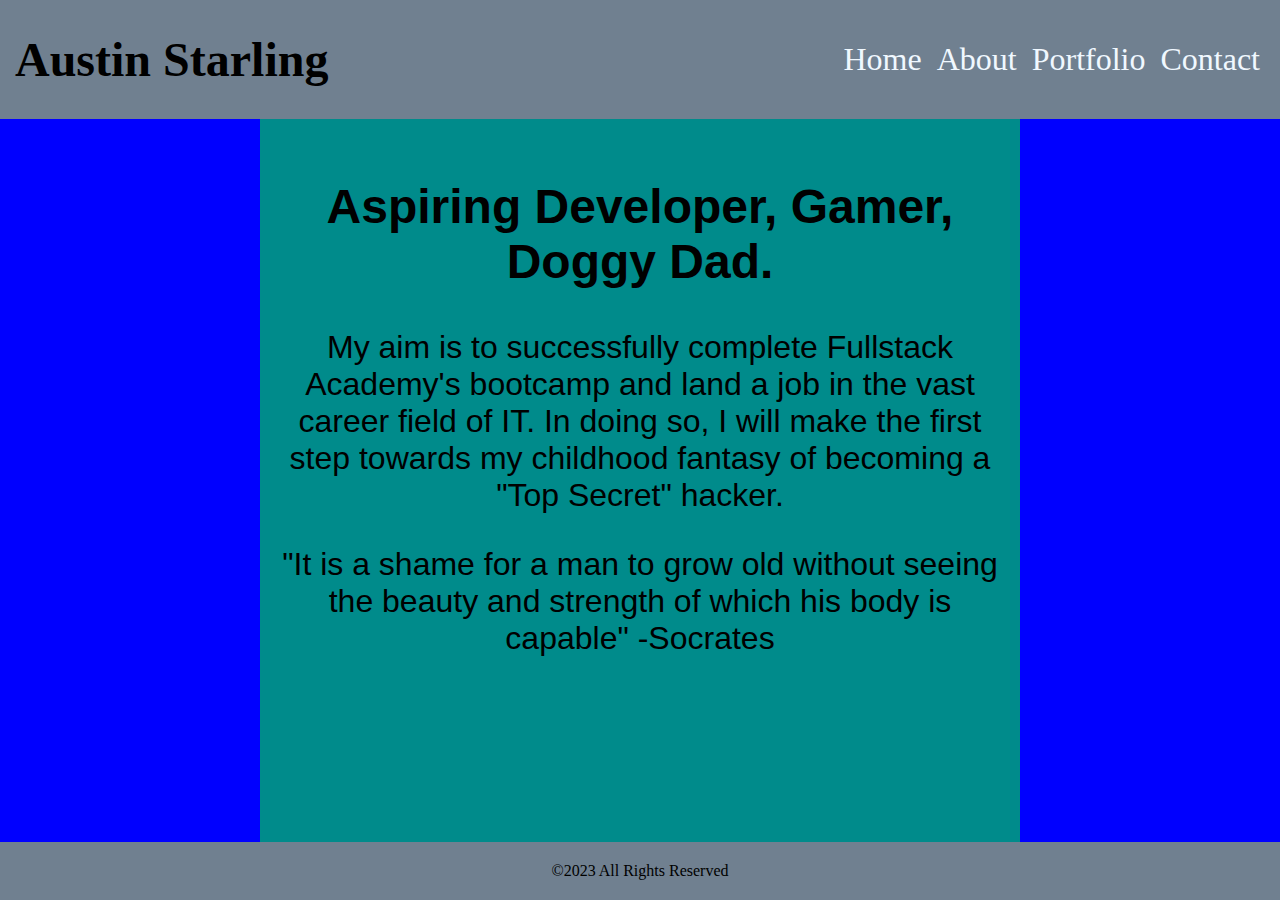
<file: index.html>
<!DOCTYPE html>
<html lang="en">
<head>
    <meta charset="UTF-8">
    <meta http-equiv="X-UA-Compatible" content="IE=edge">
    <meta name="viewport" content="width=device-width, initial-scale=1.0">
    <link rel="stylesheet" href="style.css">
    <script src="javascript.js"></script>
    <title>Personal Website</title>
</head>
<body class="personal-web">
    <header class="nav">
        <h1>Austin Starling</h1>
        <div class="nav bar">
            <a href="./index.html">Home</a>
            <a href="./about.html">About</a>
            <a href="./portfolio.html">Portfolio</a>
            <a href="./contact.html">Contact</a>
        </div>
    </header>
    <div class="personal-web-body">
        <section class="personal-web-content">
            <h2>Aspiring Developer, Gamer, Doggy Dad.</h2>

            My aim is to successfully complete Fullstack Academy's bootcamp and land a job in the vast career field of IT.
            In doing so, I will make the first step towards my childhood fantasy of becoming a "Top Secret" hacker.
        <br>
            <p>"It is a shame for a man to grow old without seeing the beauty and strength of which his body is capable"
                -Socrates</p>
        </section>

    <div class="personal-web-sidebar-1 pw-sidebar">&nbsp;</div>

    <div class="personal-web-sidebar-2 pw-sidebar">&nbsp;</div>
    </div>
    <footer>&copy;2023 All Rights Reserved</footer>
</body>
</html>
</file>
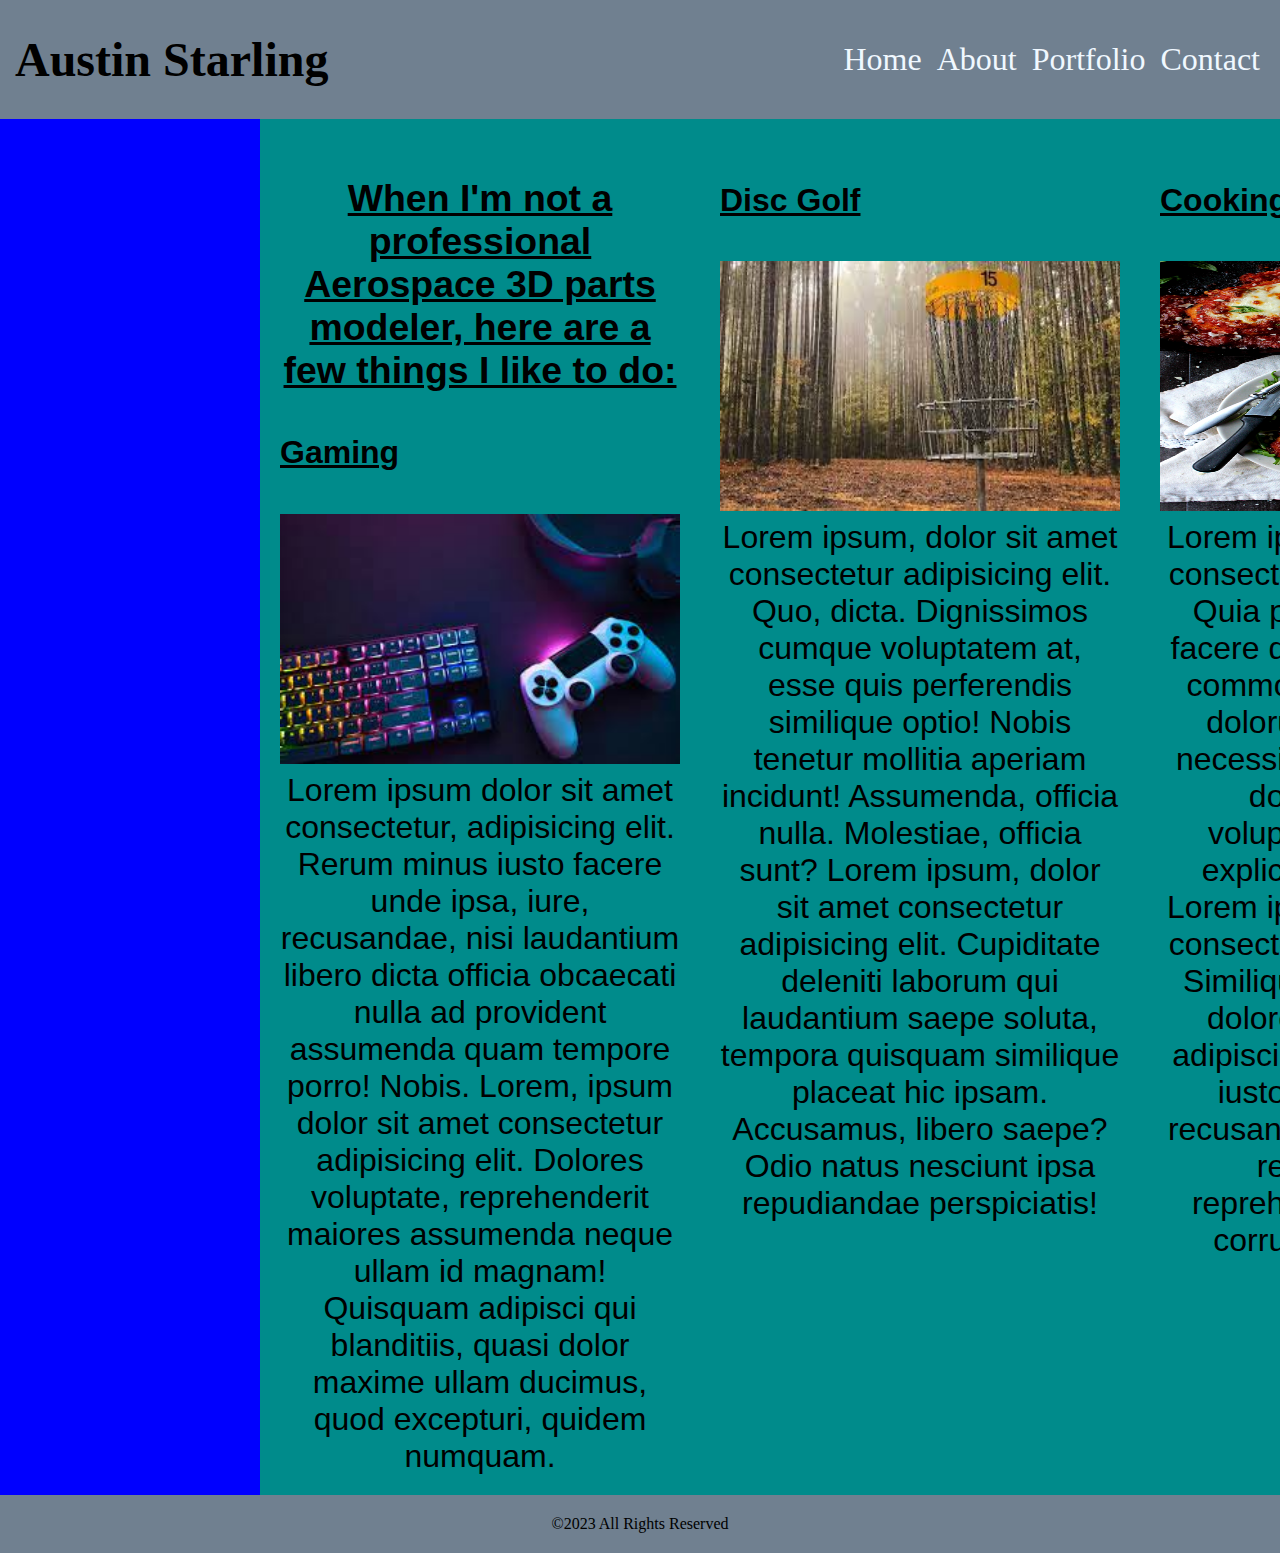
<file: about.html>
<!DOCTYPE html>
<html lang="en">
<head>
    <meta charset="UTF-8">
    <meta http-equiv="X-UA-Compatible" content="IE=edge">
    <meta name="viewport" content="width=device-width, initial-scale=1.0">
    <link rel="stylesheet" href="style.css">
    <script src="javascript.js"></script>
    <title>Personal Website</title>
</head>
<body class="personal-about">
    <header class="nav">
        <h1>Austin Starling</h1>
        <div class="nav bar">
            <a href="./index.html">Home</a>
            <a href="./about.html">About</a>
            <a href="./portfolio.html">Portfolio</a>
            <a href="./contact.html">Contact</a>
        </div>
    </header>
    <div class="personal-about-body">
        <section class="personal-about-content1">
            <h3>When I'm not a professional Aerospace 3D parts modeler, here are a few things I like to do:</h3>
            <h4>Gaming</h4>
            <img src="video games.jpg" alt="gaming">
            Lorem ipsum dolor sit amet consectetur, adipisicing elit. Rerum minus iusto facere unde ipsa, iure, recusandae, nisi laudantium libero dicta officia obcaecati nulla ad provident assumenda quam tempore porro! Nobis.
            Lorem, ipsum dolor sit amet consectetur adipisicing elit. Dolores voluptate, reprehenderit maiores assumenda neque ullam id magnam! Quisquam adipisci qui blanditiis, quasi dolor maxime ullam ducimus, quod excepturi, quidem numquam.
        </section>

        <section class="personal-about-content2">   
            <h4>Disc Golf</h4>
            <img src="disc golf.jpg" alt="disc golf">
            Lorem ipsum, dolor sit amet consectetur adipisicing elit. Quo, dicta. Dignissimos cumque voluptatem at, esse quis perferendis similique optio! Nobis tenetur mollitia aperiam incidunt! Assumenda, officia nulla. Molestiae, officia sunt?
            Lorem ipsum, dolor sit amet consectetur adipisicing elit. Cupiditate deleniti laborum qui laudantium saepe soluta, tempora quisquam similique placeat hic ipsam. Accusamus, libero saepe? Odio natus nesciunt ipsa repudiandae perspiciatis!
        </section>
            
        <section class="personal-about-content3">    
            <h4>Cooking</h4>
            <img src="chicken parm.jpg" alt="chicken parmesan">
            Lorem ipsum dolor sit amet consectetur adipisicing elit. Quia provident tempore facere qui repellendus rem commodi iste eos labore dolorum consequatur, necessitatibus voluptatem doloribus rerum voluptatibus blanditiis explicabo modi ipsum.
            Lorem ipsum dolor sit amet consectetur adipisicing elit. Similique molestias dolor dolorem dolores, ipsa adipisci quo tempore quae iusto exercitationem recusandae harum quaerat rerum corporis reprehenderit cupiditate corrupti nihil. Earum!
        </section>

    <div class="personal-about-sidebar-1 pa-sidebar">&nbsp;</div>

    <div class="personal-about-sidebar-2 pa-sidebar">&nbsp;</div>
    </div>
    <footer>&copy;2023 All Rights Reserved</footer>
</body>
</html>
</file>
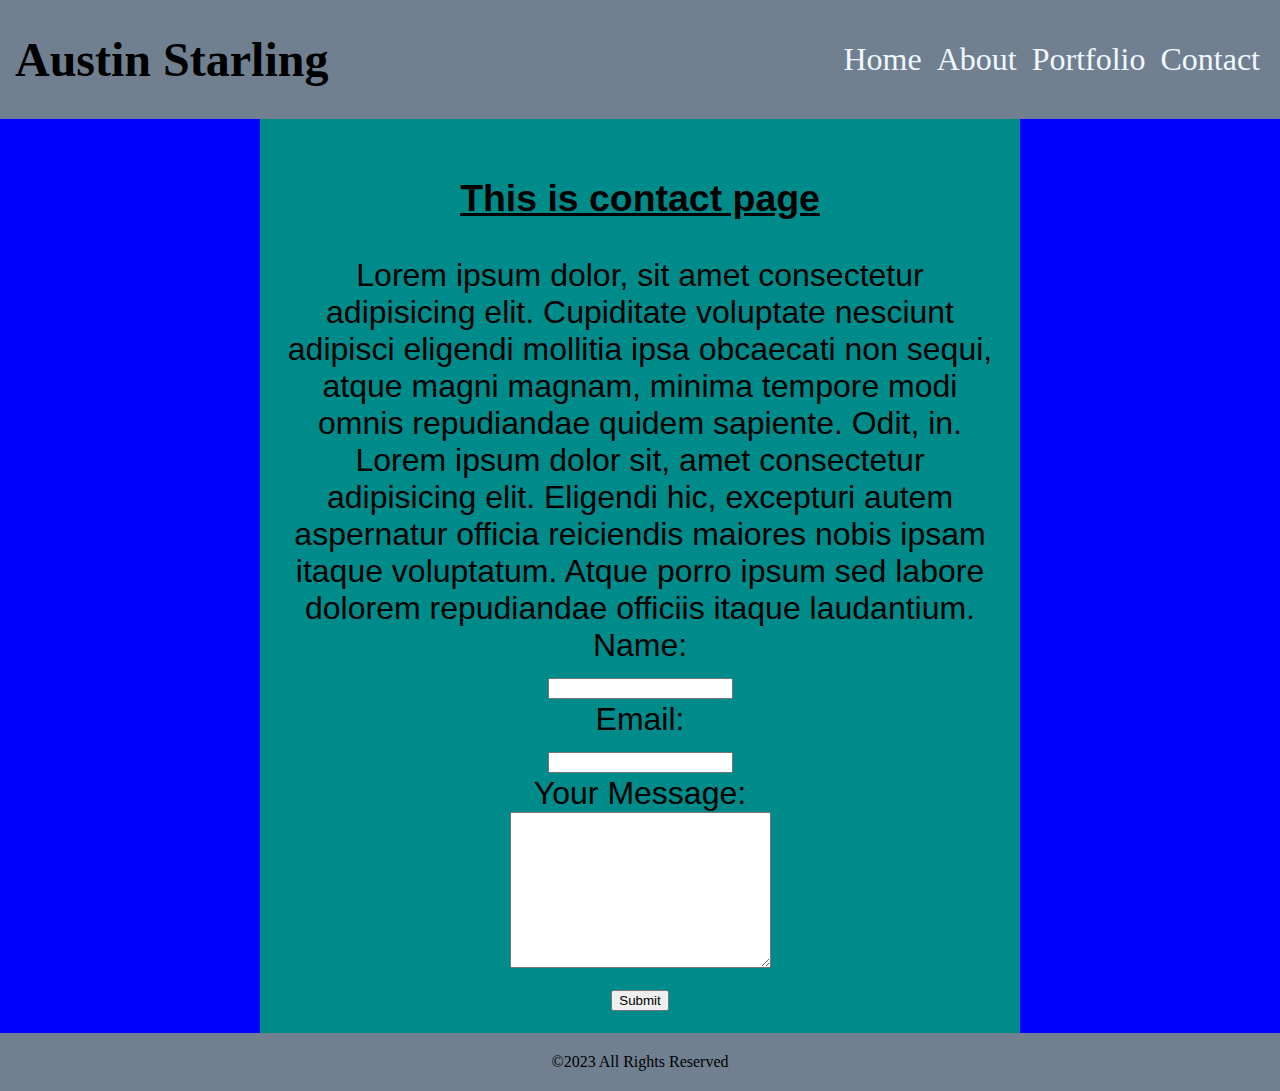
<file: contact.html>
<!DOCTYPE html>
<html lang="en">
<head>
    <meta charset="UTF-8">
    <meta http-equiv="X-UA-Compatible" content="IE=edge">
    <meta name="viewport" content="width=device-width, initial-scale=1.0">
    <link rel="stylesheet" href="style.css">
    <script src="javascript.js"></script>
    <title>Contact Page</title>
</head>
<body class="personal-contact">
        <header class="nav">
            <h1>Austin Starling</h1>
            <div class="nav bar">
                <a href="./index.html">Home</a>
                <a href="./about.html">About</a>
                <a href="./portfolio.html">Portfolio</a>
                <a href="./contact.html">Contact</a>
            </div>
        </header>
        <div class="personal-contact-body">
            <section class="personal-contact-content">
                <h3>This is contact page</h3>
                Lorem ipsum dolor, sit amet consectetur adipisicing elit. Cupiditate voluptate nesciunt adipisci eligendi mollitia ipsa obcaecati non sequi, atque magni magnam, minima tempore modi omnis repudiandae quidem sapiente. Odit, in.
                Lorem ipsum dolor sit, amet consectetur adipisicing elit. Eligendi hic, excepturi autem aspernatur officia reiciendis maiores nobis ipsam itaque voluptatum. Atque porro ipsum sed labore dolorem repudiandae officiis itaque laudantium.
                <br>

                <form action="./formsubmitted.html">
                    <label for="name">Name:</label><br>
                    <input type="text" id="name" name="name"><br>

                    <label for="email">Email:</label><br>
                    <input type="email" name="email" id="email"><br>

                    <label for="message">Your Message:</label><br>
                    <textarea name="message" id="message" cols="30" rows="10"></textarea><br>
                    
                    <input type="submit" value="Submit">
                </form>
            </section>
    
        <div class="personal-contact-sidebar-1 pc-sidebar">&nbsp;</div>
    
        <div class="personal-contact-sidebar-2 pc-sidebar">&nbsp;</div>
        </div>
        <footer>&copy;2023 All Rights Reserved</footer>
</body>
</html>
</file>
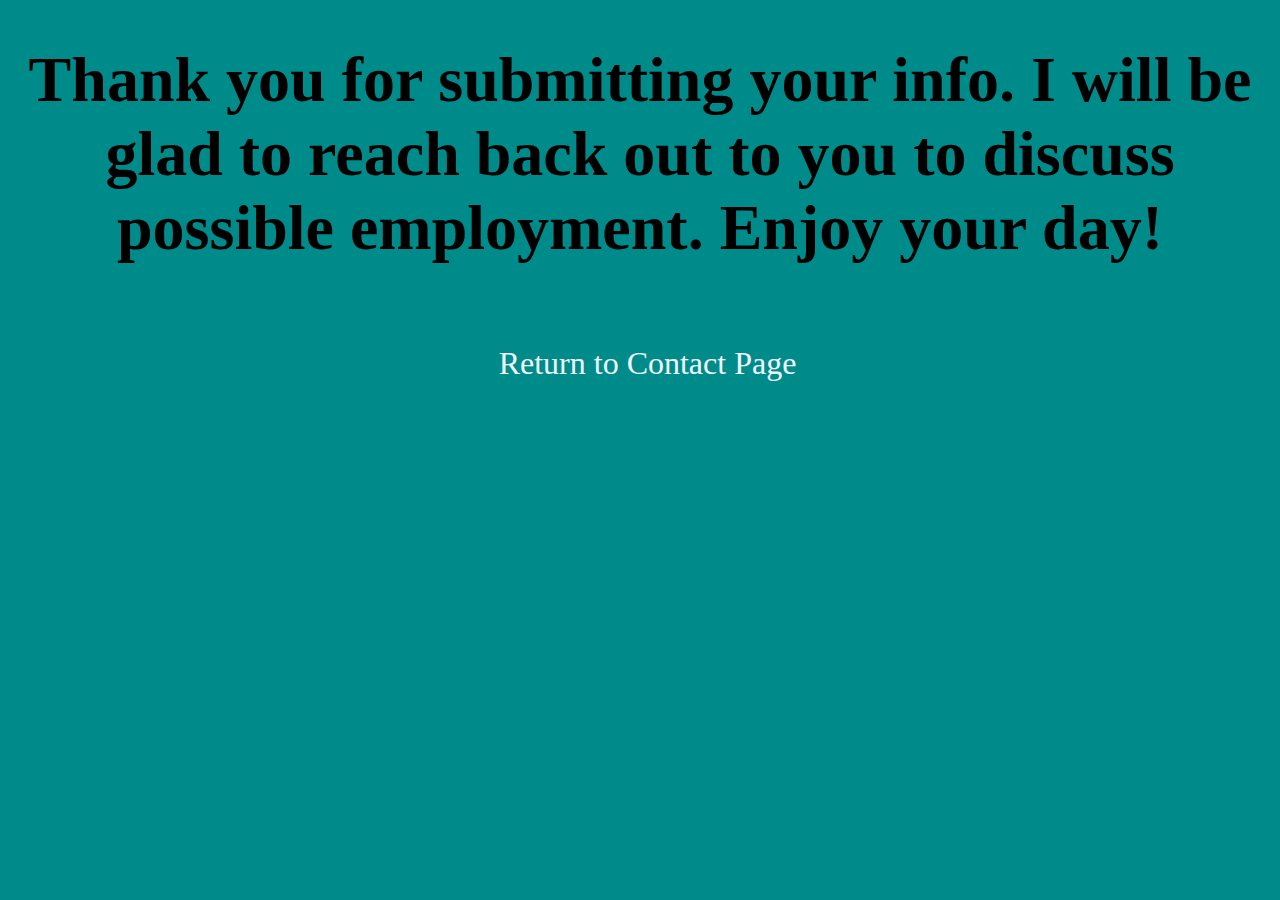
<file: formsubmitted.html>
<!DOCTYPE html>
<html lang="en">
<head>
    <meta charset="UTF-8">
    <meta http-equiv="X-UA-Compatible" content="IE=edge">
    <meta name="viewport" content="width=device-width, initial-scale=1.0">
    <script src="javascript.js"></script>
    <link rel="stylesheet" href="style.css">
    <title>Submission Page</title>
</head>
<body class="form">
    <h1>Thank you for submitting your info. I will be glad to reach back out to you to discuss possible employment. Enjoy your day!</h1>
    <br>
    <a href="./contact.html">Return to Contact Page</a>
</body>
</html>
</file>
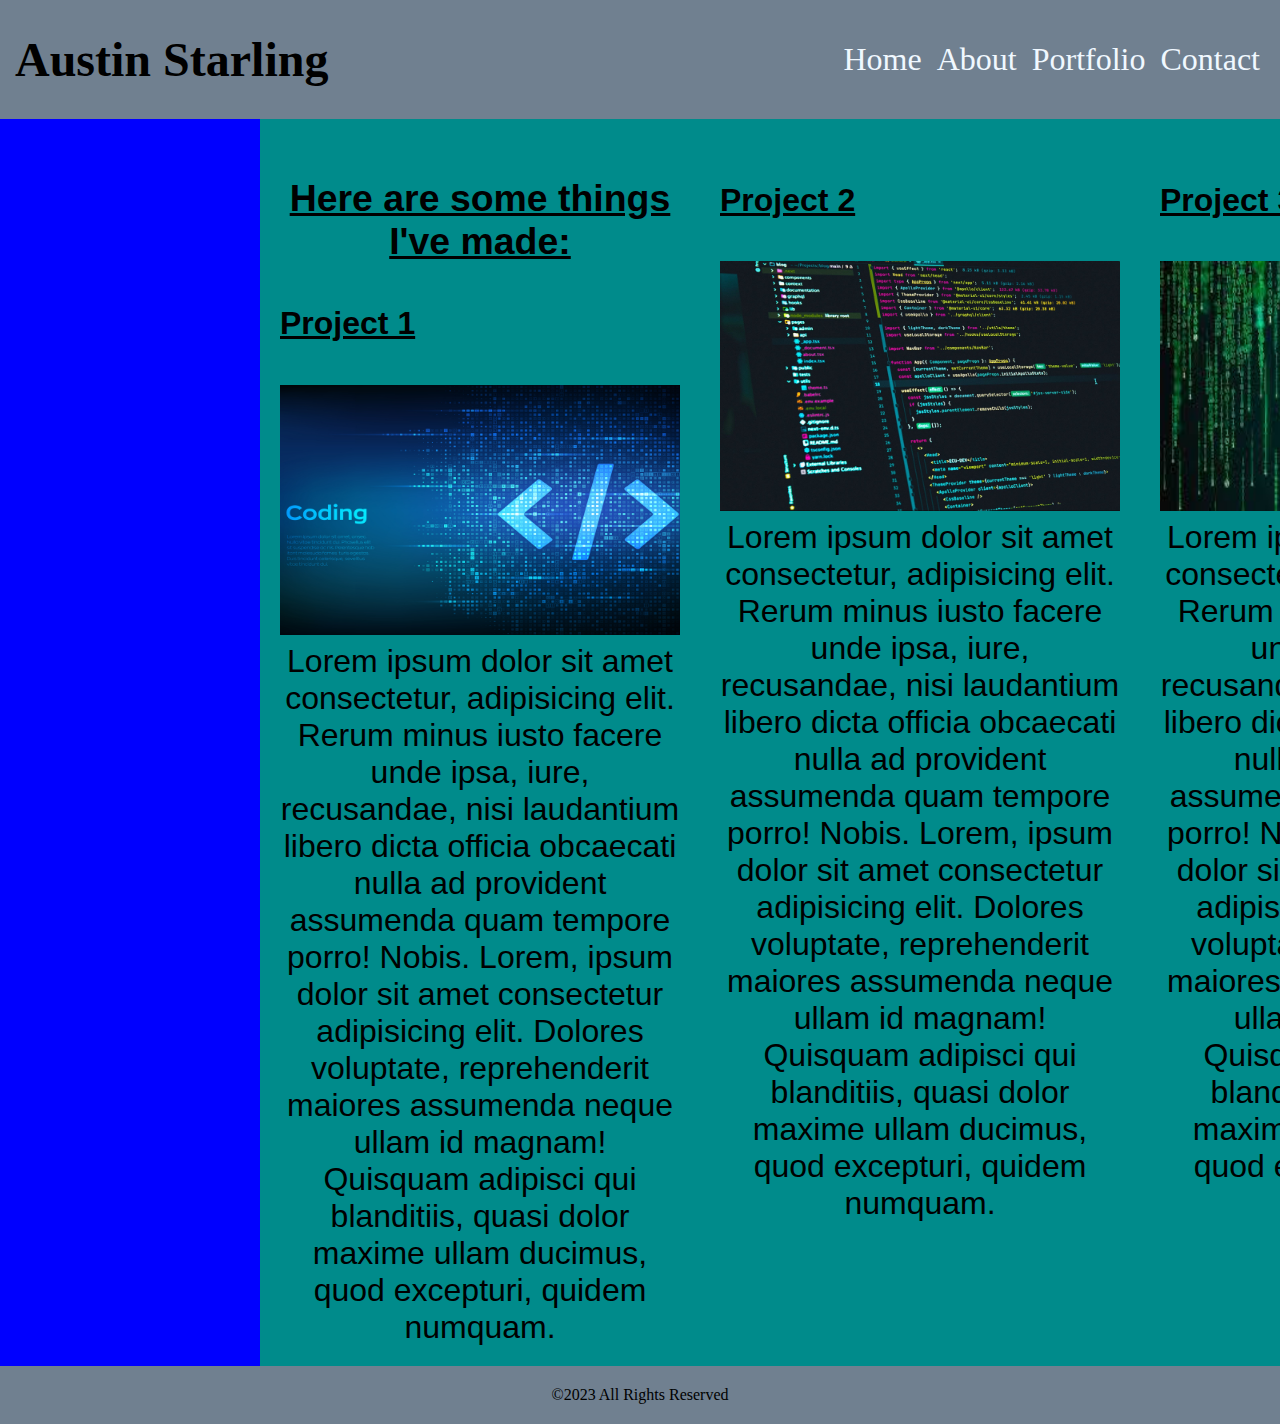
<file: portfolio.html>
<!DOCTYPE html>
<html lang="en">
<head>
    <meta charset="UTF-8">
    <meta http-equiv="X-UA-Compatible" content="IE=edge">
    <meta name="viewport" content="width=device-width, initial-scale=1.0">
    <link rel="stylesheet" href="style.css">
    <script src="javascript.js"></script>
    <title>Personal Website</title>
</head>
<body class="personal-portfolio">
    <header class="nav">
        <h1>Austin Starling</h1>
        <div class="nav bar">
            <a href="./index.html">Home</a>
            <a href="./about.html">About</a>
            <a href="./portfolio.html">Portfolio</a>
            <a href="./contact.html">Contact</a>
        </div>
    </header>
    <div class="personal-portfolio-body">
        <section class="personal-portfolio-content1">
            <h3>Here are some things I've made:</h3>
            <h4>Project 1</h4>
            <img src="coding1.jpg" alt="code">
            Lorem ipsum dolor sit amet consectetur, adipisicing elit. Rerum minus iusto facere unde ipsa, iure, recusandae, nisi laudantium libero dicta officia obcaecati nulla ad provident assumenda quam tempore porro! Nobis.
            Lorem, ipsum dolor sit amet consectetur adipisicing elit. Dolores voluptate, reprehenderit maiores assumenda neque ullam id magnam! Quisquam adipisci qui blanditiis, quasi dolor maxime ullam ducimus, quod excepturi, quidem numquam.
        </section>

        <section class="personal-portfolio-content2">    
            <h4>Project 2</h4>
            <img src="coding2.jpeg" alt="code">
            Lorem ipsum dolor sit amet consectetur, adipisicing elit. Rerum minus iusto facere unde ipsa, iure, recusandae, nisi laudantium libero dicta officia obcaecati nulla ad provident assumenda quam tempore porro! Nobis.
            Lorem, ipsum dolor sit amet consectetur adipisicing elit. Dolores voluptate, reprehenderit maiores assumenda neque ullam id magnam! Quisquam adipisci qui blanditiis, quasi dolor maxime ullam ducimus, quod excepturi, quidem numquam.
        </section>

        <section class="personal-portfolio-content3">    
            <h4>Project 3</h4>
            <img src="coding3.jpg" alt="code">
            Lorem ipsum dolor sit amet consectetur, adipisicing elit. Rerum minus iusto facere unde ipsa, iure, recusandae, nisi laudantium libero dicta officia obcaecati nulla ad provident assumenda quam tempore porro! Nobis.
            Lorem, ipsum dolor sit amet consectetur adipisicing elit. Dolores voluptate, reprehenderit maiores assumenda neque ullam id magnam! Quisquam adipisci qui blanditiis, quasi dolor maxime ullam ducimus, quod excepturi, quidem numquam.
        </section>

    <div class="personal-portfolio-sidebar-1 pp-sidebar">&nbsp;</div>

    <div class="personal-portfolio-sidebar-2 pp-sidebar">&nbsp;</div>
    </div>
    <footer>&copy;2023 All Rights Reserved</footer>
</body>
</html>
</file>
<file: style.css>
/* Index Page Section */

* {
    box-sizing: border-box;
}

html, body {
    margin: 0;
    font-size: 1.1 em;
    text-align: center;
}

.personal-web header {
    padding: 0, 20px;
    font-size: x-large;
}

.personal-web footer,
.pw-sidebar,
.personal-web-content {
    padding: 20px;
}

.personal-web header,
.personal-web footer {
    background-color: slategrey;
}

.pw-sidebar{
    background-color: blue;
}

.personal-web-content {
    background-color: darkcyan;
    font-family:'Lucida Sans', 'Lucida Sans Regular', 'Lucida Grande', 'Lucida Sans Unicode', Geneva, Verdana, sans-serif;
    font-size: xx-large;
}

a {
    color: aliceblue;
    text-decoration: none;
    font-size: xx-large;
    padding-left: 15px;
}

.nav {
    display: flex;
    justify-content: space-between;
    align-items: center;
    padding-left: 15px;
    padding-right: 10px;
}

.personal-web {
    min-height: 100vh;
}

.personal-web, .personal-web-body {
    display: flex;
    flex: 1 1 auto;
    flex-direction: column;
}

.personal-web-content {
    flex: 1 1 auto;
}

.personal-web-sidebar-1 {
    order: -1;
}

@media (min-width: 768px) {
    .personal-web-body {
        flex-direction: row;
    }

    .pw-sidebar {
        flex: 0 0 260px;
    }
}

/* About Page Section */

.personal-about header {
    padding: 0, 20px;
    font-size: x-large;
}

h3 {
    text-decoration: underline;
}

h4 {
    text-align: left;
    text-decoration: underline;
}

.personal-about footer,
.pa-sidebar,
.personal-about-content1,
.personal-about-content2,
.personal-about-content3 {
    padding: 20px;
}

.personal-about header,
.personal-about footer {
    background-color: slategrey;
}

.pa-sidebar{
    background-color: blue;
}

.personal-about-content1,
.personal-about-content2,
.personal-about-content3 {
    background-color: darkcyan;
    font-family:'Lucida Sans', 'Lucida Sans Regular', 'Lucida Grande', 'Lucida Sans Unicode', Geneva, Verdana, sans-serif;
    font-size: xx-large;
}

.personal-about {
    min-height: 100vh;
}

.personal-about, .personal-about-body {
    display: flex;
    flex: 1 1 auto;
    flex-direction: column;
}

.personal-about-content1 {
    flex: 1 1 auto;
}

.personal-about-sidebar-1 {
    order: -1;
}

@media (min-width: 768px) {
    .personal-about-body {
        flex-direction: row;
    }

    .pa-sidebar {
        flex: 0 0 260px;
    }
}

/* Portfolio Page Section */

.personal-portfolio header {
    padding: 0, 20px;
    font-size: x-large;
}

.personal-portfolio footer,
.pp-sidebar,
.personal-portfolio-content1,
.personal-portfolio-content2,
.personal-portfolio-content3 {
    padding: 20px;
}

.personal-portfolio header,
.personal-portfolio footer {
    background-color: slategrey;
}

.pp-sidebar{
    background-color: blue;
}

.personal-portfolio-content1,
.personal-portfolio-content2,
.personal-portfolio-content3 {
    background-color: darkcyan;
    font-family:'Lucida Sans', 'Lucida Sans Regular', 'Lucida Grande', 'Lucida Sans Unicode', Geneva, Verdana, sans-serif;
    font-size: xx-large;
}

.personal-portfolio {
    min-height: 100vh;
}

.personal-portfolio-body {
    display: flex;
    flex-direction: column;
}

.personal-portfolio-sidebar-1 {
    order: -1;
}

@media (min-width: 768px) {
    .personal-portfolio-body {
        flex-direction: row;
    }

    .pp-sidebar {
        flex: 0 0 260px;
    }
}

/* Contact Page Section */

.personal-contact header {
    padding: 0, 20px;
    font-size: x-large;
}

.personal-contact footer,
.pc-sidebar,
.personal-contact-content {
    padding: 20px;
}

.personal-contact header,
.personal-contact footer {
    background-color: slategrey;
}

.pc-sidebar{
    background-color: blue;
}

.personal-contact-content {
    background-color: darkcyan;
    font-family:'Lucida Sans', 'Lucida Sans Regular', 'Lucida Grande', 'Lucida Sans Unicode', Geneva, Verdana, sans-serif;
    font-size: xx-large;
}

a:hover {
    background-color: darkorange;
}

.personal-contact {
    min-height: 100vh;
}

.personal-contact, .personal-contact-body {
    display: flex;
    flex: 1 1 auto;
    flex-direction: column;
}

.personal-contact-content {
    flex: 1 1 auto;
}

.personal-contact-sidebar-1 {
    order: -1;
}

@media (min-width: 768px) {
    .personal-contact-body {
        flex-direction: row;
    }

    .pc-sidebar {
        flex: 0 0 260px;
    }
}

img {
    height: 250px;
    width: 400px;
}

/* Form Submitted Page */

.form {
    background-color: darkcyan;
    font-size: xx-large;
}
</file>
